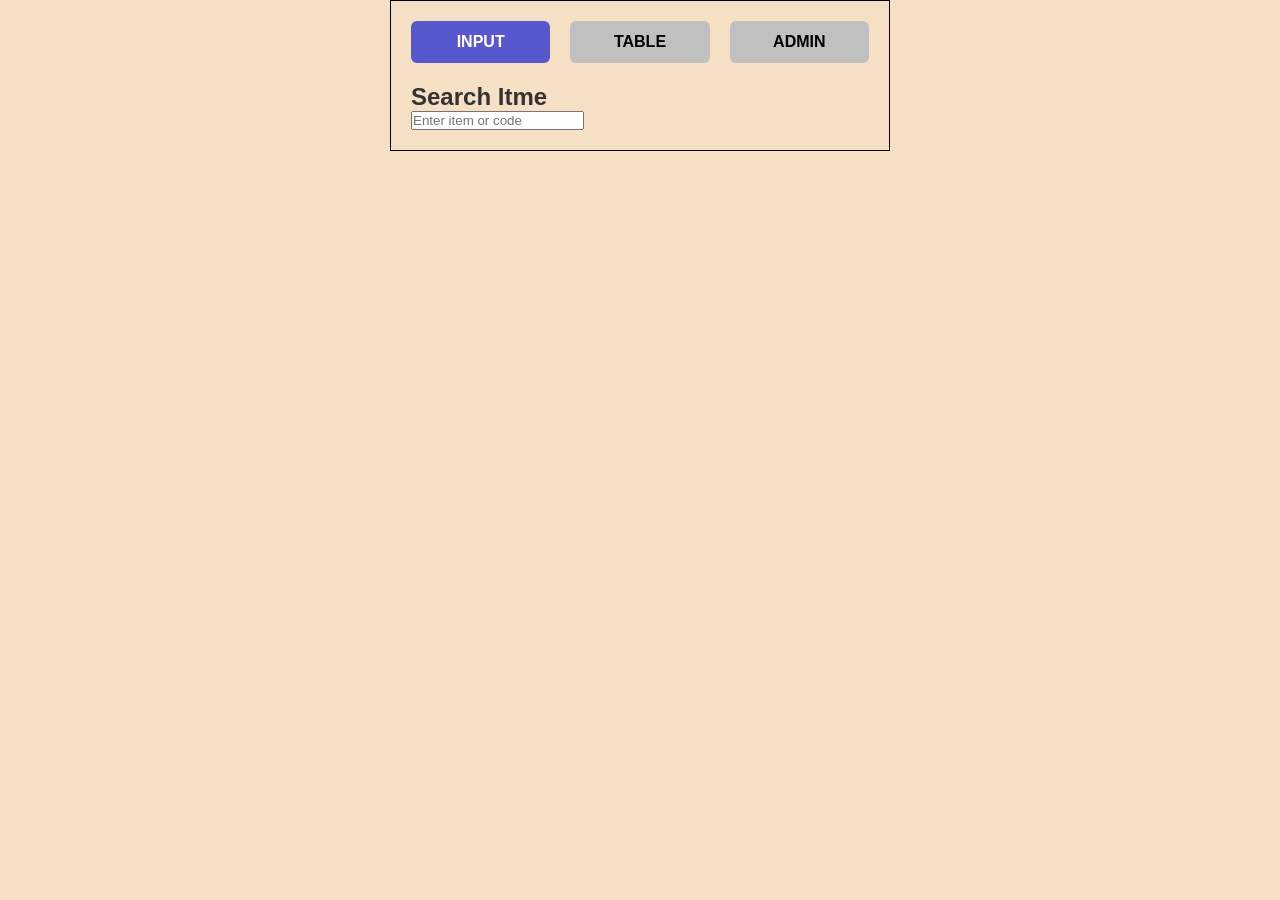
<file: Vebza1/index1.html>
<!DOCTYPE html>
<html lang="en">
<head>
    <meta charset="UTF-8">
    <meta name="viewport" content="width=device-width, initial-scale=1.0">
    <title>V1</title>
    <link rel="stylesheet" href="style1.css">
</head>
<body>

    <div class="app">
        <nav class="navigation">
            <button class="tab active" data-tab="input">INPUT</button>
            <button class="tab" data-tab="table">TABLE</button>
            <button class="tab" data-tab="admin">ADMIN</button>
        </nav>

        <section id="input-view" class=" view active-view">
            <h2>Search Itme</h2>
            <input type="text" name="" id="input" placeholder="Enter item or code">
        </section>
            <section id="table-view" class="view ">
            <h2>Table View</h2>
        </section>
            <section id="admin-view" class="view">
            <h2>Admin View</h2>
        </section>
    </div>
    
    <script src="script1.js"></script>
</body>
</html>
</file>
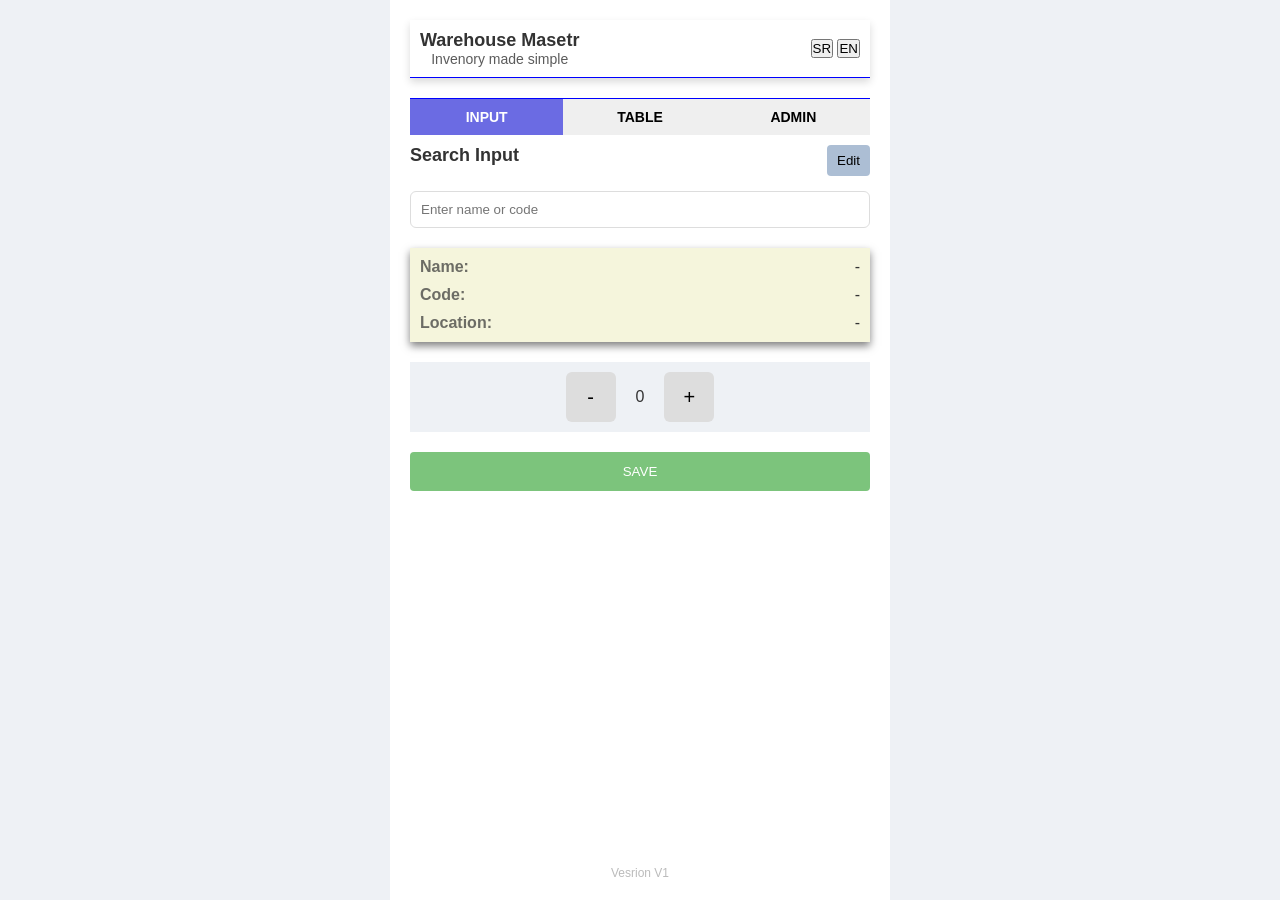
<file: Vezba2/index2.html>
<!DOCTYPE html>
<html lang="en">
<head>
    <meta charset="UTF-8">
    <meta name="viewport" content="width=device-width, initial-scale=1.0">
    <title>Vebza 2</title>
    <link rel="stylesheet" href="style2.css">
</head>
<body>

    <div class="app">

        <header class="header">

            <div class="header-text">
                <div class="log">Warehouse  Masetr</div>
                <div class="subtitle">Invenory made simple</div>
            </div>

            <div class="lange-btns">
                <button data-lang="sr" class="sr"> SR</button>
                <button data-lang="en" class="en">EN</button>
            </div>

        </header>

        <div class="navigation">
            <button class="tab active" data-tab="input" data-i18n="input">INPUT</button>
            <button class="tab" data-tab="table"        data-i18n="table">TABLE</button>
            <button class="tab" data-tab="admin"        data-i18n="admin">ADMIN</button>
        </div>



        <section id="input-view" class="view active-view">
            <header class="header-view">
                <h2 class="title">Search Input</h2>
                <button class="edit-btn">Edit</button>
            </header>


            <div class="search">
                <input type="text" id="input-search" placeholder="Enter name or code">
                <button class="clear-btn">X</button>
                <div class="results"></div>
            </div>

            <div class="item-card">
                <p><strong>Name: </strong><span id="item-name">-</span></p>
                <p><strong>Code: </strong><span id="item-code">-</span></p>
                <p><strong>Location: </strong><span id="item-location">-</span></p>
            </div>

            <div class="quantity-control">
                <button class="btn-minus">-</button>
                <span class="quantity-value">0</span>
                <button class="btn-plus">+</button>
            </div>

            <button class="save-btn">SAVE</button>

            


        </section>





        <section id="table-view" class="view">

            <div class="header-view">
                <h2 class="title">Table section</h2>
                <button class="addBtn">+Add</button>
            </div>


            <table class="table">
                <thead>
                    <tr>
                        <th>Name</th>
                        <th>Code</th>
                        <th>Location</th>
                        <th>Quantity</th>
                    </tr>
                </thead>

                <tbody class="table-body">
                    <!-- JS puni  -->
                </tbody>
            </table>
        </section>


        <section id="admin-view" class="view">
            <h2 class="title">Admin section</h2>
        </section>

        <footer class="footer"> Vesrion V1</footer>

        <div class="modal-wrapper hidden">
                

                <div class="module-conatiner ">
                    <h2>Add new Item</h2>
                    <div class="form">
                        <input type="text" id="addItem-nema" placeholder="Enter Item name">
                        <input type="text" id="addItem-code" placeholder="Code">
                        <input type="text" id="addItem-location" placeholder="Location">
                        <input type="number" id="addItem-quantity" placeholder="Quantity">
                    </div>
                    <div class="form-but">
                        <button class="addSave">SAVE</button>
                        <button class="addCancel">CANCEL</button>
                    </div>
                </div>
        </div>



        <div class="notification"></div>






<!-- MODAL MY WAREHOUSE -->
<!-- <div class="modal warehouse-modal hidden">

    <div class="modal__content">

        <h3 class="modal__title">Add Warehouse</h3>

        <div class="input-group">
            <label>Name *</label>
            <input type="text" id="wh-name">
        </div>

        <div class="input-group">
            <label>Address</label>
            <input type="text" id="wh-address">
        </div>

        <div class="input-group">
            <label>Email</label>
            <input type="text" id="wh-email">
        </div>

        <div class="input-group">
            <label>Phone</label>
            <input type="text" id="wh-phone">
        </div>

        <div class="input-group">
            <label>Website</label>
            <input type="text" id="wh-website">
        </div>

  
        <div class="input-group">
            <label>PIB</label>
            <input type="text" id="wh-pib">
        </div>

        <div class="input-group">
            <label>Matični broj</label>
            <input type="text" id="wh-mb">
        </div>

        <div class="modal__actions">
            <button id="wh-save" class="btn-save">Save</button>
            <button id="wh-cancel" class="btn-cancel">Cancel</button>
        </div>

    </div>



 MODAL MY PARTNERS 
<div class="modal partner-modal hidden">

    <div class="modal__content">

        <h3 class="modal__title">Add Partner</h3>

        <div class="input-group">
            <label>Name *</label>
            <input type="text" id="pt-name">
        </div>

        <div class="input-group">
            <label>Address</label>
            <input type="text" id="pt-address">
        </div>

        <div class="input-group">
            <label>Email</label>
            <input type="text" id="pt-email">
        </div>

        <div class="input-group">
            <label>Phone</label>
            <input type="text" id="pt-phone">
        </div>

        <div class="input-group">
            <label>Website</label>
            <input type="text" id="pt-website">
        </div>

        
        <div class="input-group">
            <label>PIB</label>
            <input type="text" id="pt-pib">
        </div>

        <div class="input-group">
            <label>Matični broj</label>
            <input type="text" id="pt-mb">
        </div>

        <div class="input-group">
            <label>Type</label>
            <select id="pt-type">
                <option value="supplier">Supplier</option>
                <option value="customer">Customer</option>
            </select>
        </div>

        <div class="modal__actions">
            <button id="pt-save" class="btn-save">Save</button>
            <button id="pt-cancel" class="btn-cancel">Cancel</button>
        </div>

    </div>
</div> -->






















    </div>

        <!-- TRANSACTIONS VIEW -->
        <section id="transactions-view" class="view">

            <header class="view-actions">
                <h2 class="title" data-i18n="transactionsTitle">Transactions</h2>
            </header>

            <!-- ACTION BUTTONS -->
            <div class="btn-actions">

                <button id="btn-receive" class="headerBtn" data-i18n="receiveBtn">
                    + Receive
                </button>

                <button id="btn-issue" class="headerBtn" data-i18n="issueBtn">
                    - Issue
                </button>

            </div>

            <!-- TABLE -->
            <div class="table-wrapper">

                <table class="table">

                    <thead>
                        <tr>
                            <th>ID</th>
                            <th data-i18n="txType">TYPE</th>
                            <th data-i18n="txDate">DATE</th>
                            <th data-i18n="txAction">ACTION</th>
                        </tr>
                    </thead>

                    <tbody class="transactions-body">
                        <!-- JS -->
                    </tbody>

                </table>

            </div>

            <!-- Trasaction-Pagination -->
            <div class="pagination transaction-pagination">
                <button class="tx-prev-btn" data-i18n="prev">◀ Prev</button>
                <span class="tx-page-info"></span>
                <button class="tx-next-btn" data-i18n="next">Next ▶</button>
            </div>

        </section>

   <script src="script2.js"></script> 
</body>
</html>
</file>
<file: Vebza1/style1.css>
*{
    box-sizing: border-box;
    margin: 0;
    padding: 0;
}

body{
    font-family: Arial, Helvetica, sans-serif;
    background-color: rgb(245, 224, 198);
    color: #333;
}

.app{
    max-width: 500px;
    margin: auto;
    border: 1px solid black;
    padding: 20px;
}
.navigation{
    display: flex;
    gap: 20px;
    margin-bottom: 20px;
}
.tab{
    flex: 1;
    padding: 12px;
    border: none;
    border-radius: 6px;
    background-color: silver;
    clear: #333;
    font-weight: bold;
    font-size: 16px;
}
.tab:hover{
    cursor: pointer;
}
.tab.active{
    background-color: rgb(88, 88, 206);
    color: white;
}

.view{
    display: none;
}
.active-view{
    display: block;
}
</file>
<file: Vezba2/style2.css>
*{
    box-sizing: border-box;
    margin: 0;
    padding: 0;
}
body{
    font-family: Arial, Helvetica, sans-serif;
    color: #333;
    background-color: #eef1f5;
}
.app{
    max-width: 500px;
     min-height: 100vh;  /*jako bitno da ne bude samo heigh jer je odna ogrniceno */

    margin: 0 auto;
    padding: 20px;
    background-color: white;
    display: flex;
    flex-direction: column;
}
.view{
    display: none;
}
.view.active-view{
    display: block;
}

.header{
    border-bottom:1px solid blue;
    margin-bottom: 20px;
    padding: 10px;
    text-align: center;
    box-shadow: 0 4px 8px rgba(0,0,0, 0.15);
    
    display: flex;
    justify-content: space-between;
    align-items: center;
}
.header .log{
    font-size: 18px;
    font-weight: 700;
}
.header .subtitle{
    font-size: 14px;
    font-weight: 400;
    opacity: 0.8;
  
}

.navigation{
    display: flex;
    border-top: 1px solid blue;
    margin-bottom: 10px;
}
.tab{
    flex: 1;
    border: none;
    padding: 10px;
    font-size: 14px;
    font-weight: 600;
    cursor: pointer;
}
.tab.active{
    background-color: rgb(107, 107, 227);
    color: white;
}

h2{
    font-size: 18px;
    font-weight: 800;
    margin-bottom: 10px;
}
.edit-btn{
    border: none;
    padding: 5px 10px;
    background-color: #acbed4;
    border-radius: 4px;
}
.search{
    position: relative;
    
    
}

button{
    cursor: pointer;
}
.search input {
    width: 100%;
    padding: 10px 40px 10px 10px;
    border: 1px solid #ddd;
    border-radius: 6px;
    margin-top: 15px;
}

.clear-btn{
    position: absolute;
    right: 10px;
    top:50%;
    transform: translateY(-50%);

    width: 25px;
    height: 25px;
    border-radius: 50%;
    border: none;
    cursor: pointer;
    color: #333;

    display: none;
}

.results {
    position: absolute;
    top: 105%;
    left: 0;

    width: 100%;
    background: white;

    border-radius: 8px;
    border: 1px solid #ddd;

    max-height: 200px;
    overflow-y: auto;

    box-shadow: 0 4px 12px rgba(0,0,0,0.1);
    z-index: 1000;
}

.results:empty {
    display: none;
}

.result-item {
    padding: 10px;
    cursor: pointer;
}

.result-item:hover {
    background-color: #f5f7fb;
}



.item-card{
    padding: 10px;
    background-color: beige;
    margin: 20px 0;
    box-shadow: 0px 4px 8px rgba(0, 0, 0, 0.5);
}
.item-card p{
    display: flex;
    justify-content: space-between;
    margin-bottom: 10px;
}
.item-card p:last-child{
    margin-bottom: 0;
}
.item-card strong{
    opacity: 0.7;
}

.quantity-control{
    padding: 10px;
    background-color: #eef1f5;
    text-align: center;

    display: flex;
    justify-content: center;
    align-items: center;
    gap: 20px;
}
.btn-minus,
.btn-plus{
    width: 50px;
    height: 50px;
    border-radius: 6px;
    border: none;
    background-color: #ddd;
    cursor: pointer;
    font-size: 20px;
}

.btn-minus:hover,
.btn-plus:hover{
    box-shadow: 0 4px 8px rgba(0,0,0,0.15);
    background-color: rgb(49, 147, 114);
}
.save-btn{
    width: 100%;
    padding: 12px;
    margin-top: 20px;
    border-radius: 4px;
    border: none;
    background-color: rgb(124, 196, 124);
    color: white;
    cursor: pointer;
}
.save-btn:hover{
    background-color:rgb(50, 122, 50); ;
}

.footer {
    text-align: center;
    font-size: 12px;
    color: #bbb;

    margin-top: auto;
}

.notification{
    display: none;

    width: 100%;
    height: 50px;
    background-color: rgb(120, 187, 140);
    color: white;

    justify-content: center;
    align-items: center;
    box-shadow: 0 4px 8px rgba(0, 0, 0, 0.9);

}
/* =========================================================== TABELE TAB =========================================================== */
.header-view{
    display: flex;
    justify-content: space-between;
   
}
.addBtn{
    border: none;
    padding: 5px 10px;
    background-color: #acbed4;
     border-radius: 4px;
}

.addBtn:hover{
    cursor: pointer;
    background-color: #505a99;
    color: white;
}
.table{
    width: 100%;
    border-collapse: collapse;
    margin-top: 15px;
}
.table th,
.table td{
    text-align: left;
    border-bottom: 1px  solid #ddd;
    padding: 10px;
}
.table th{
    background-color: #bbb;
    color: white;

    position: sticky;
    top: 0;
}

/* ====  MODULE =====*/

.modal-wrapper{
    position: fixed;
    inset: 0;
    background: rgba(0,0,0,0.4);
    
    display: flex;
    flex-direction: column;
    justify-content: center;
    align-items: center; 
}
.hidden{
    display: none;
}
.module-conatiner{
    border: 1px solid #333;

    width: 90%;
    max-width: 350px;

    background-color:white ;
    padding: 20px;
    border-radius: 10px;
    
}
.form{
display: flex;
flex-direction: column;
gap: 10px;

}
.form input{
    padding: 5px;
    cursor: pointer;
}

.form-but{
    display: flex;
    justify-content: space-between;
    gap: 10px;
    margin: 10px 0;
}
.addSave{
    flex: 1;
    padding: 10px;
    border: none;
    border-radius: 4px;
    background-color: rgb(54, 138, 54);
    color: white;
}
.addCancel{
    flex: 1;
    padding: 10px;
    border: none;
    border-radius: 4px;
    background-color: silver;

}
</file>
